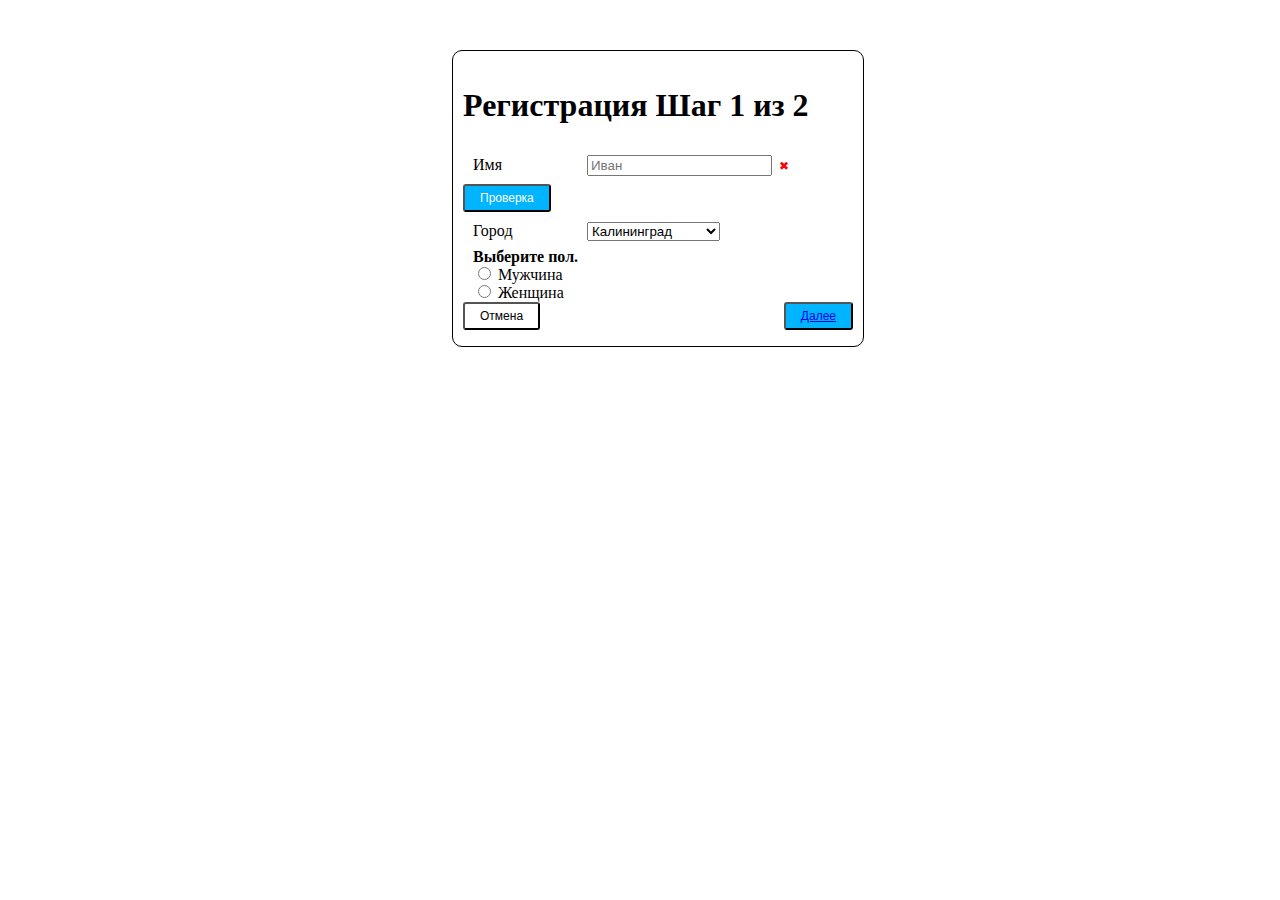
<file: index.html>
<!DOCTYPE html>
<html>
<head>
    <meta charset="utf-8">
    <title>Регистрация</title>
    <link rel="stylesheet" href="style.css" type="text/css">
</head>
<body>
<form id="register">
    <fieldset class="fields">
        <h1>Регистрация Шаг 1 из 2</h1>
        <label for="name">Имя</label>
        <input type="text" class="name" id="name" placeholder="Иван" pattern="^[А-Яа-яЁё]+$" required><span></span> <button>Проверка</button><br>

        <label for="city">Город</label>
        <select id="city">
            <option>Калининград</option>
            <option>Москва</option>
            <option>Санкт-Петербург</option>
            <option>Казань</option>
            <option>Сочи</option>
            <option>Нижний Новгород</option>
        </select><br><br>

        <p><b>Выберите пол.</b></p><br>
        <p><input name="male" type="radio" value="Male"> Мужчина</p><br>
        <p><input name="female" type="radio" value="Female"> Женщина</p>

        <button class="close">Отмена</button>
        <button class="goendreg"><a href="endregistration.html"/>Далее</button>
    </fieldset>
</form>
</body>
</html>
</file>
<file: style.css>
.goendreg{
    position: absolute;
    right: 10px;
}
.close{
    border-radius: 3px;
    padding: 5px 15px;
    color: #000;
    background: #fff;
    font-size: 12px;
    position: relative;
    cursor: pointer;
}
.fields {
    position: absolute;
    left: 450px;
    top: 50px;
    width: 400px;
    height: 250px;
    border:1px solid #000;
    border-radius: 10px;
    padding: 15px 0 30px 10px;
}

label {
    display: inline-block;
    margin: 10px;
    width: 100px;
}

.name:invalid + span::after {
    content: "\2716";
    font-size: 12px;
    color: red;
    margin-left: 7px;
}
.name:valid + span::after {
    content: "\2714";
    font-size: 14px;
    color: #2aeb2d;
    margin-left: 7px;
}
p {
    margin: -20px 0 0 10px;
}
button {
    border-radius: 3px;
    padding: 5px 15px;
    color: #fff;
    background: #00b4ff;
    font-size: 12px;
    position: relative;
    cursor: pointer;
}
</file>
